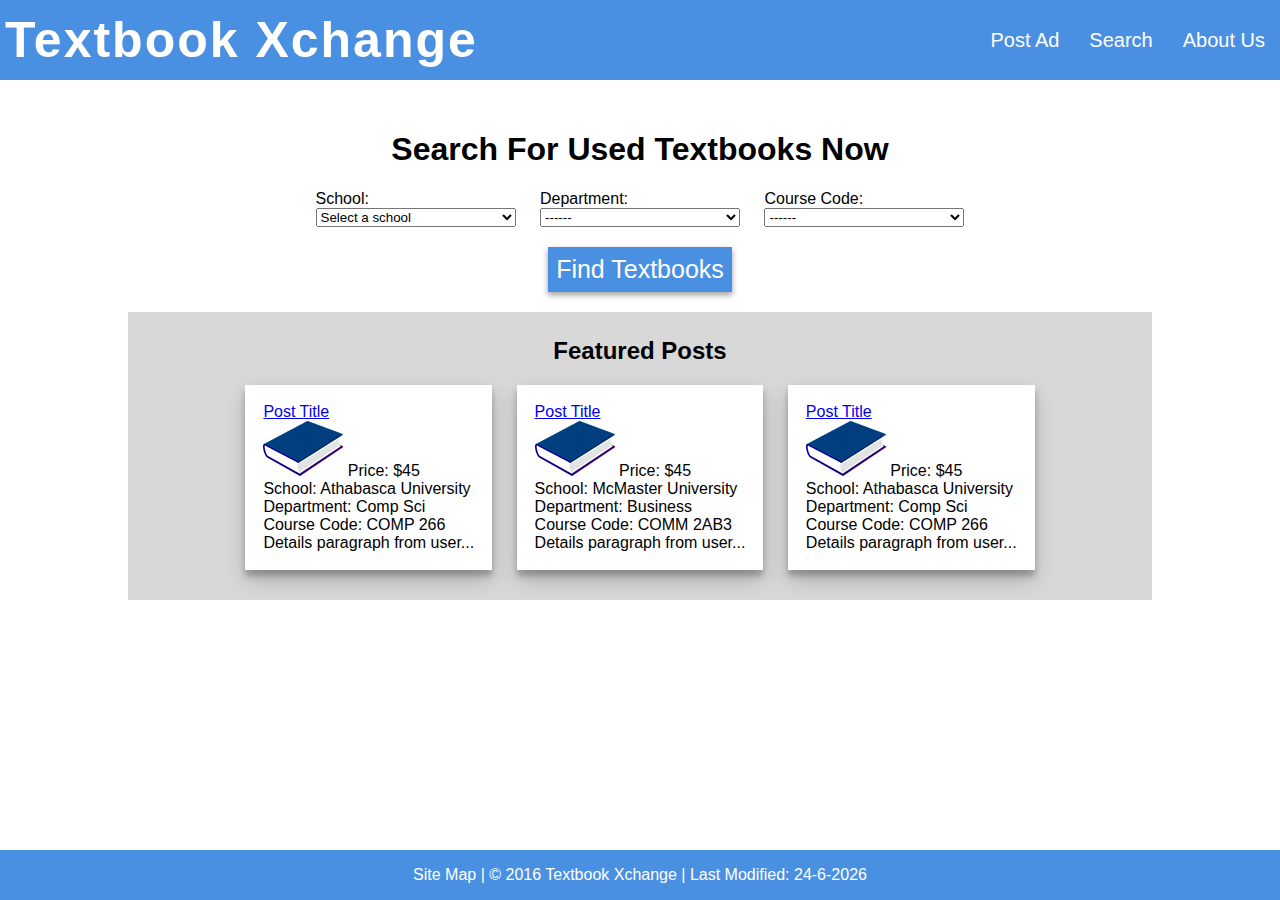
<file: index.html>
<!DOCTYPE HTML>
<html lang="en">
	<head>
		<meta http-equiv="Content-Type" content="text/html; charset=UTF-8">
		<meta name="author" content="Taylor Silva">
		<meta name="description" content="Buy and Sell used textbooks with other university students">
		<link rel="stylesheet" type="text/css" href="css/basestyle.css">
		<link rel="stylesheet" type="text/css" href="css/homepage.css">
		<title>Textbook Xchange</title>
	</head>

	<body>
		<header>
			<a href="index.html" class="siteHeader">Textbook Xchange</a>
			<ul class="navigation" role="navigation">
				<li><a href="postad.html">Post Ad</a></li>
				<li><a href="index.html">Search</a></li>
				<li><a href="about.html">About Us</a></li>
			</ul>
		</header>

		<div class="searchSection">
			<h1>Search For Used Textbooks Now</h1>
			<form action="#" id="searchForm">
				<span class="searchSection">
					<label for="school">School:</label> <br>
					<select name="school" id="school" required aria-required="true">
						<option value="">Select a school</option>
					</select>
				</span>
				<span class="searchSection">
					<label for="department">Department:</label> <br>
					<select name="department" id="department" required aria-required="true">
						<option value="">------</option>
					</select>
				</span>
				<span class="searchSection">
					<label for="courseCode">Course Code:</label> <br>
					<select name="courseCode" id="courseCode" required aria-required="true">
						<option value="">------</option>
					</select>
				</span>
				<input type="submit" value="Find Textbooks" class="button-l" id="submitButton">
			</form>
		</div>

		<div class="featuredPosts" id="featuredPost">
			<h2>Featured Posts</h2>
			<div class="featuredPost">
				<div><a href="#linkToPost">Post Title</a></div>
				<div>
					<img src="defaultTextbook.png" alt="Image of textbook for sale">
					<span>Price: $45</span> <br>
					<span>School: Athabasca University</span> <br>
					<span>Department: Comp Sci</span><br>
					<span>Course Code: COMP 266</span> <br>
					<span>Details paragraph from user...</span> <br>
				</div>
			</div>
			<div class="featuredPost">
				<div><a href="#linkToPost">Post Title</a></div>
				<div>
					<img src="defaultTextbook.png" alt="Image of textbook for sale">
					<span>Price: $45</span> <br>
					<span>School: McMaster University</span> <br>
					<span>Department: Business</span><br>
					<span>Course Code: COMM 2AB3</span> <br>
					<span>Details paragraph from user...</span> <br>
				</div>
			</div>
			<div class="featuredPost">
				<div><a href="#linkToPost">Post Title</a></div>
				<div>
					<img src="defaultTextbook.png" alt="Image of textbook for sale">
					<span>Price: $45</span> <br>
					<span>School: Athabasca University</span> <br>
					<span>Department: Comp Sci</span><br>
					<span>Course Code: COMP 266</span> <br>
					<span>Details paragraph from user...</span> <br>
				</div>
			</div>
		</div>

		<footer>
			<a href="sitemap.html">Site Map</a> |
			&copy; 2016 Textbook Xchange |
			Last Modified: 
			<script type="text/javascript">
				lastModDate = new Date(document.lastModified);
				document.write(lastModDate.getDate() + '-' + lastModDate.getMonth() + '-' + lastModDate.getFullYear());
			</script>	
		</footer>
		<!-- jQuery loaded at the bottom to help with page loading -->
		<script type="text/javascript" src="javascript/jquery.js"></script>
		<script type="text/javascript" src="javascript/courseSelector.js"></script>
		<script type="text/javascript" src="javascript/formValidator.js"></script>
		<script type="text/javascript" src="javascript/searchResults.js"></script>
	</body>
</html>
</file>
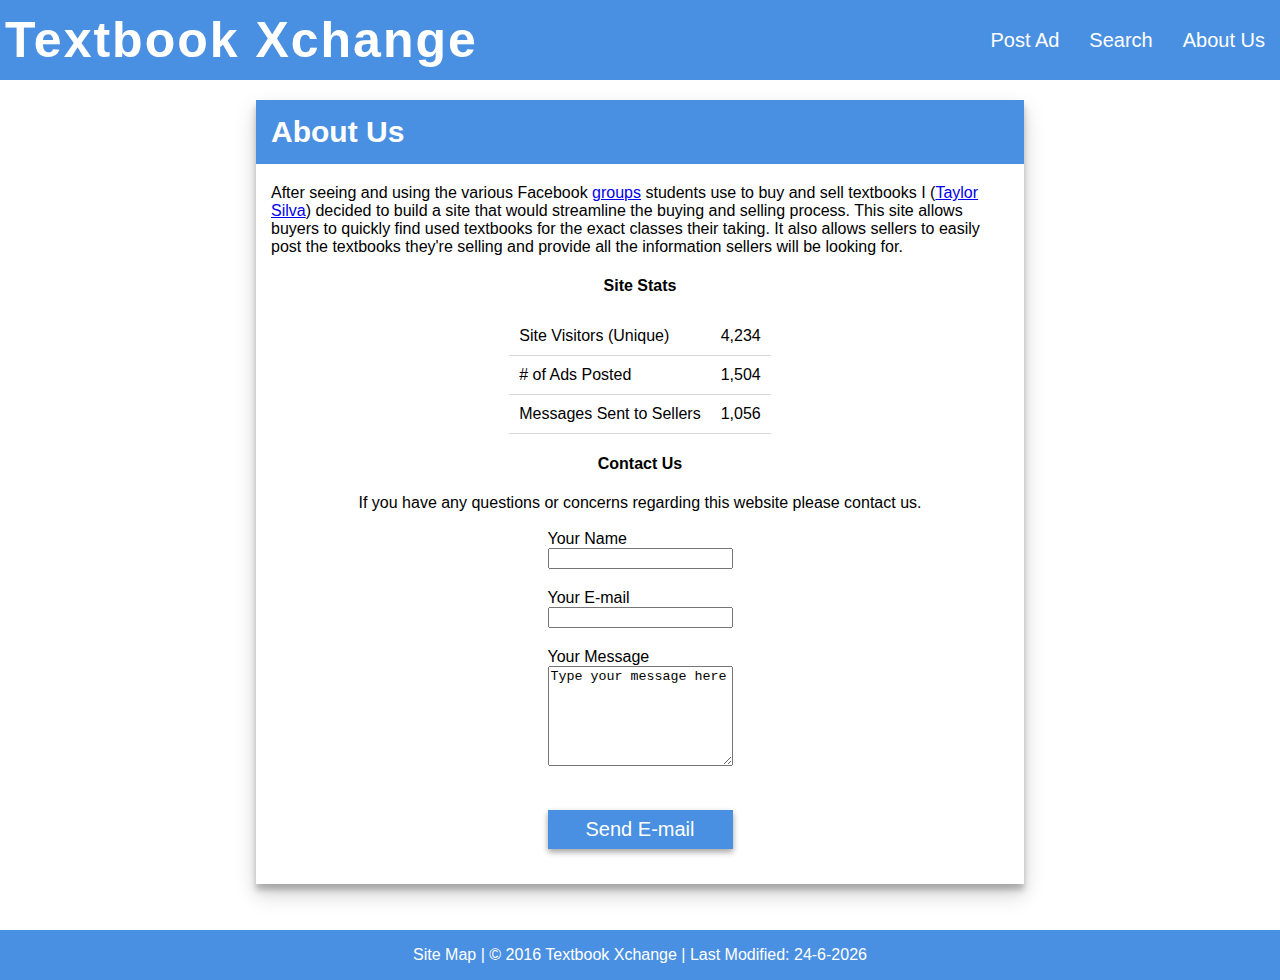
<file: about.html>
<!DOCTYPE HTML>
<html lang="en">
	<head>
		<meta http-equiv="Content-Type" content="text/html; charset=UTF-8">
		<meta name="author" content="Taylor Silva">
		<meta name="description" content="Details about us, Textbook Xchange (exchange)">
		<link rel="stylesheet" type="text/css" href="css/basestyle.css">
		<link rel="stylesheet" type="text/css" href="css/aboutus.css">
		<title>Textbook Xchange - About Us</title>
	</head>

	<body>
		<header>
			<a href="index.html" class="siteHeader">Textbook Xchange</a>
			<ul class="navigation" role="navigation">
				<li><a href="postad.html">Post Ad</a></li>
				<li><a href="index.html">Search</a></li>
				<li><a href="about.html">About Us</a></li>
			</ul>
		</header>

		<div class="container">
			<h1 class="containerHeader">About Us</h1>
			<p>
				After seeing and using the various Facebook <a href="https://www.facebook.com/groups/UWtextbookexchange/" target="_blank" rel="noopener noreferrer">groups</a> 
				students use to buy and sell textbooks
				I (<a href="https://twitter.com/TaylorASilva" target="_blank" rel="noopener noreferrer">Taylor Silva</a>) 
				decided to build a site that would streamline the buying and selling process. This site
				allows buyers to quickly find used textbooks for the exact classes their taking. It also allows sellers
				to easily post the textbooks they're selling and provide all the information sellers will
				be looking for.
			</p>

			<h4>Site Stats</h4>
			<table class="stats">
				<tr>
					<td>Site Visitors (Unique)</td>
					<td>4,234</td>
				</tr>
				<tr>
					<td># of Ads Posted</td>
					<td>1,504</td>
				</tr>
				<tr>
					<td>Messages Sent to Sellers</td>
					<td>1,056</td>
				</tr>
			</table>

			<h4>Contact Us</h4>
			<div>If you have any questions or concerns regarding this website please contact us.</div>
			<br>
			<form action="mailto:silvat2@mcmaster.ca" method="post" enctype="text/plain" class="formSection">
				<label for="name">Your Name</label> <br>
				<input type="text" id="name"> <br>
				<label for="email">Your E-mail</label> <br>
				<input type="text" id="email"> <br>
				<label for="message">Your Message</label> <br>
				<textarea id="message" class="message">Type your message here</textarea>
				<input type="submit" value="Send E-mail" class="button">
			</form>
		</div>

		<footer>
			<a href="sitemap.html">Site Map</a> |
			&copy; 2016 Textbook Xchange |
			Last Modified: 
			<script type="text/javascript">
				lastModDate = new Date(document.lastModified);
				document.write(lastModDate.getDate() + '-' + lastModDate.getMonth() + '-' + lastModDate.getFullYear());
			</script>	
		</footer>
	</body>
</html>
</file>
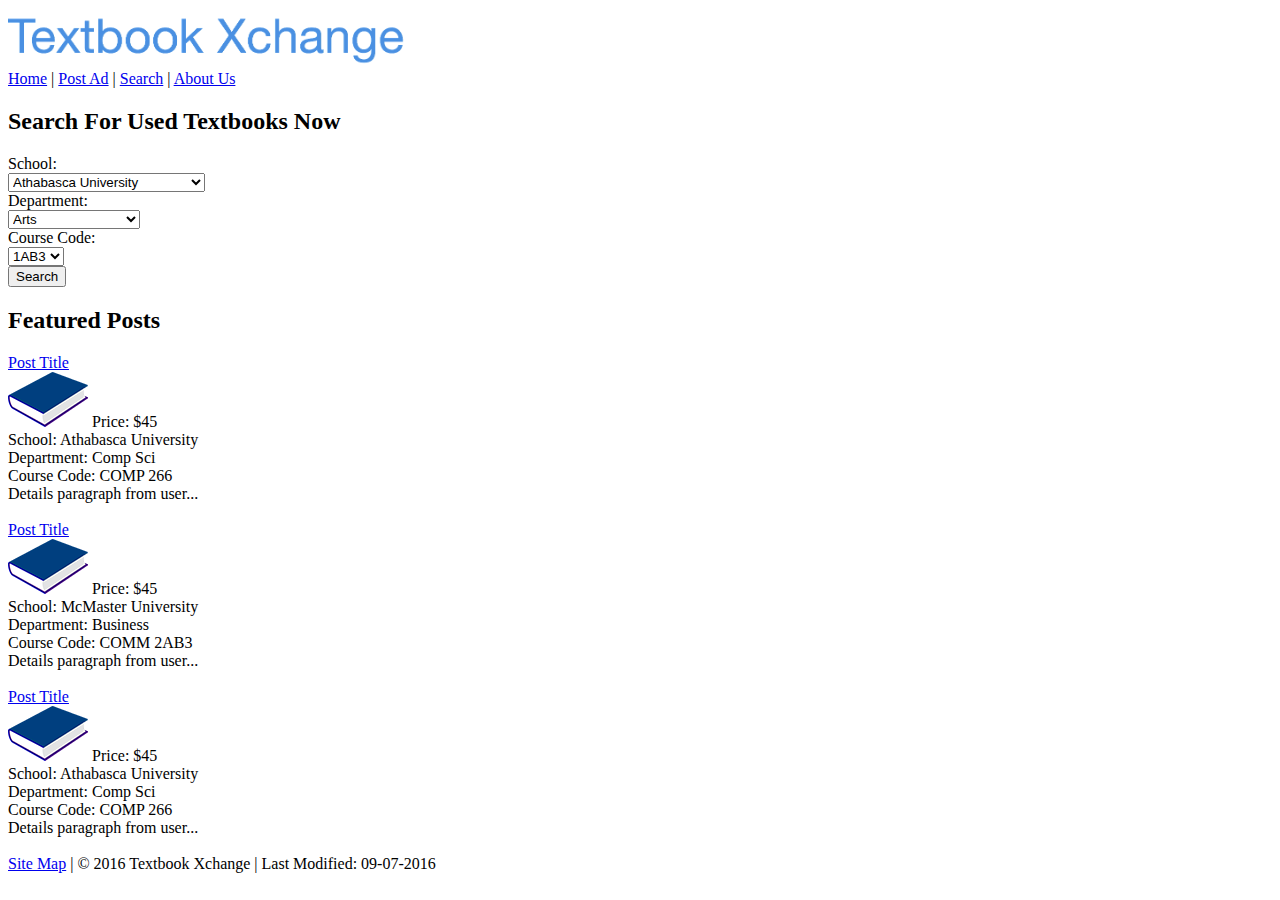
<file: homepage.html>
<!DOCTYPE HTML>
<html lang="en">
	<head>
		<meta http-equiv="Content-Type" content="text/html; charset=UTF-8">
		<meta name="author" content="Taylor Silva">
		<meta name="description" content="Buy and Sell used textbooks with other university students">
		<title>Textbook Xchange</title>
	</head>

	<body>
		<header>
			<img src="txlogo.png" alt="Textbook Xchange logo" height="58" width="400" />
			<nav>
				<a href="homepage.html">Home</a> |
				<a href="postad.html">Post Ad</a> |
				<a href="#">Search</a> |
				<a href="about.html">About Us</a>
			</nav>
		</header>

		<div id="searchSection">
			<h2>Search For Used Textbooks Now</h2>
			<form action="#">
				<label for="school">School:</label> <br>
				<select name="school" id="school" required aria-required="true">
					<option value="athabasca">Athabasca University</option>
					<option value="mcmaster">McMaster University</option>
					<option value="waterloo">University of Waterloo</option>
					<option value="toronto">University of Toronto</option>
					<option value="britishcolumbia">University of British Columbia</option>
				</select>
				<br>
				<label for="department">Department:</label> <br>
				<select name="department" id="department" required aria-required="true">
					<!-- Will be loaded through AJAX calls after previous is selected -->
					<option value="arts">Arts</option>
					<option value="science">Science</option>
					<option value="compsci">Computer Science</option>
					<option value="business">Business</option>
					<option value="english">English</option>
				</select>
				<br>
				<label for="coursecode">Course Code:</label> <br>
				<select name="courseCode" id="coursecode" required aria-required="true">
					<!-- Will be loaded through AJAX calls after previous is selected -->
					<option value="1AB3">1AB3</option>
					<option value="2AB3">2AB3</option>
					<option value="3AK3">3AK3</option>
					<option value="2EN3">2EN3</option>
				</select>
				<br>
				<input type="submit" value="Search">
			</form>
		</div>

		<div id="featuredPosts">
			<h2>Featured Posts</h2>
			<div>
				<div><a href="#linkToPost">Post Title</a></div>
				<div>
					<img src="defaultTextbook.png" alt="Image of textbook for sale">
					<span>Price: $45</span> <br>
					<span>School: Athabasca University</span> <br>
					<span>Department: Comp Sci</span><br>
					<span>Course Code: COMP 266</span> <br>
					<span>Details paragraph from user...</span> <br>
				</div>
			</div>
			<br> <!-- Will remove and replace with CSS -->
			<div>
				<div><a href="#linkToPost">Post Title</a></div>
				<div>
					<img src="defaultTextbook.png" alt="Image of textbook for sale">
					<span>Price: $45</span> <br>
					<span>School: McMaster University</span> <br>
					<span>Department: Business</span><br>
					<span>Course Code: COMM 2AB3</span> <br>
					<span>Details paragraph from user...</span> <br>
				</div>
			</div>
			<br> <!-- Will remove and replace with CSS -->
			<div>
				<div><a href="#linkToPost">Post Title</a></div>
				<div>
					<img src="defaultTextbook.png" alt="Image of textbook for sale">
					<span>Price: $45</span> <br>
					<span>School: Athabasca University</span> <br>
					<span>Department: Comp Sci</span><br>
					<span>Course Code: COMP 266</span> <br>
					<span>Details paragraph from user...</span> <br>
				</div>
			</div>
			<br> <!-- Will remove and replace with CSS -->
		</div>

		<footer>
			<a href="sitemap.html">Site Map</a> |
			&copy; 2016 Textbook Xchange |
			Last Modified: 09-07-2016
		</footer>
	</body>
</html>
</file>
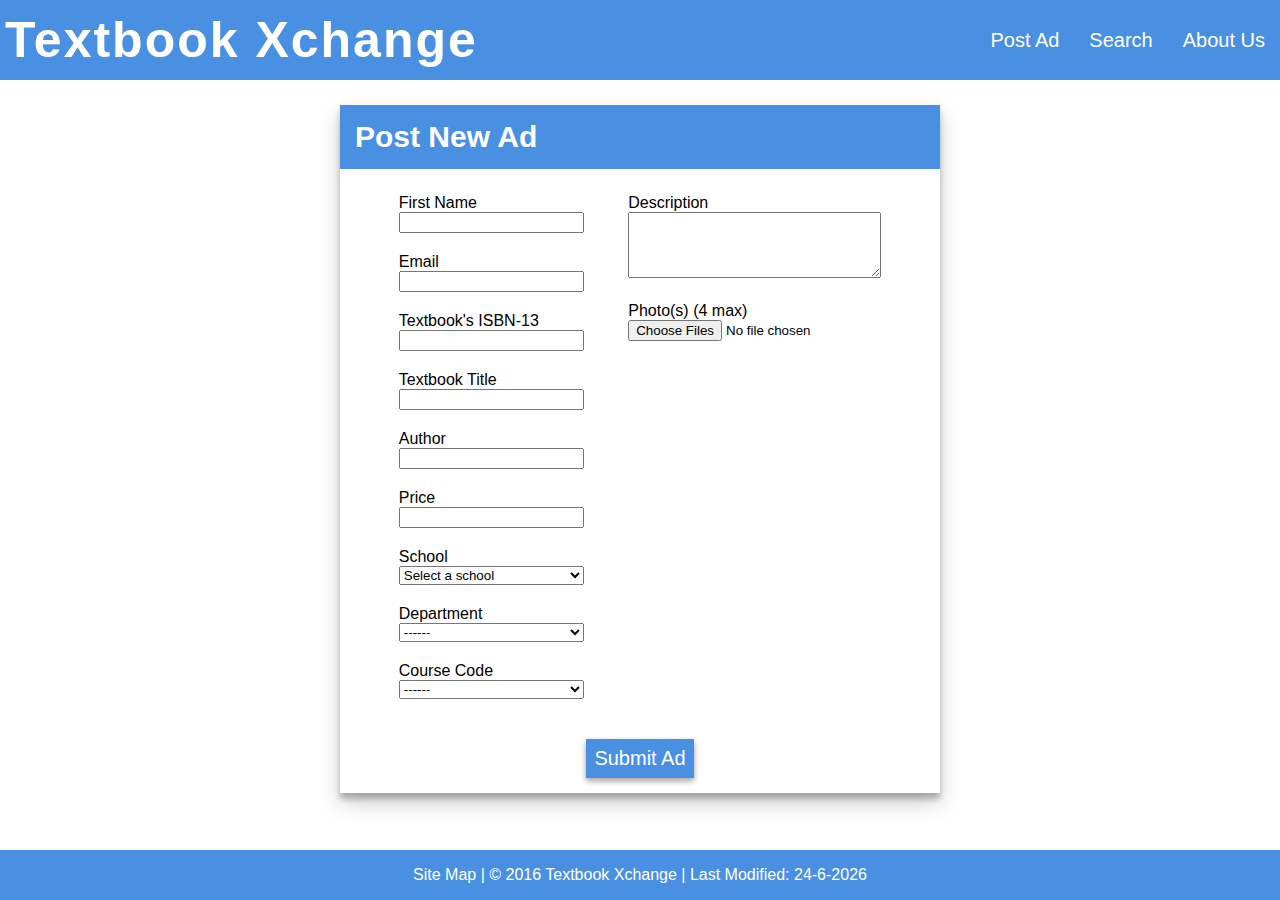
<file: postad.html>
<!DOCTYPE HTML>
<html lang="en">
	<head>
		<meta http-equiv="Content-Type" content="text/html; charset=UTF-8">
		<meta name="author" content="Taylor Silva">
		<meta name="description" content="Post your used textbook for sale">
		<link rel="stylesheet" type="text/css" href="css/basestyle.css">
		<link rel="stylesheet" type="text/css" href="css/postad.css">
		<title>Textbook Xchange - Post Ad</title>
	</head>

	<body>
		<header>
			<a href="index.html" class="siteHeader">Textbook Xchange</a>
			<ul class="navigation" role="navigation">
				<li><a href="postad.html">Post Ad</a></li>
				<li><a href="index.html">Search</a></li>
				<li><a href="about.html">About Us</a></li>
			</ul>
		</header>

			<div class="postAdContainer">
				<h2 class="containerHeader">Post New Ad</h2>
				<div class="formWrapper">
					<form action="#">
					<div class="formSection">
						<label for="firstName">First Name</label> <br>
						<input type="text" name="firstName" id="firstName" required aria-required="true"> <br>
						<label for="email">Email</label> <br>
						<input type="text" name="email" id="email" required aria-required="true"> <br>
						<label for="isbn">Textbook's ISBN-13</label> <br>
						<input type="text" name="isbn" id="isbn" required aria-required="true"> <br>
						<label for="title">Textbook Title</label> <br>
						<input type="text" name="title" id="title" required aria-required="true"> <br>
						<label for="author">Author</label> <br>
						<input type="text" name="author" id="author" required aria-required="true"> <br>
						<label for="price">Price</label> <br>
						<input type="text" name="price" id="price" required aria-required="true"> <br>
						<label for="school">School</label> <br>
						<select name="school" id="school" required aria-required="true">
							<option value="">Select a school</option>
						</select> <br>
						<label for="department">Department</label> <br>
						<select name="department" id="department" required aria-required="true">
							<option value="">------</option>
						</select> <br>
						<label for="courseCode">Course Code</label> <br>
						<select name="courseCode" id="courseCode" required aria-required="true">
							<option value="">------</option>
						</select>
					</div>
					<div class="formSection" id="photoSection">
						<label for="description">Description</label> <br>
						<textarea name="description" rows="4" cols="8" id="description" required aria-required="true"></textarea> <br>
						<label for="photos">Photo(s) (4 max)</label> <br>
						<input type="file" name="pics" accept="image/*" id="photos" multiple>
					</div>
						<input type="submit" value="Submit Ad" class="button">
					</form>
				</div>
			</div>

		<footer>
			<a href="sitemap.html">Site Map</a> |
			&copy; 2016 Textbook Xchange |
			Last Modified: 
			<script type="text/javascript">
				lastModDate = new Date(document.lastModified);
				document.write(lastModDate.getDate() + '-' + lastModDate.getMonth() + '-' + lastModDate.getFullYear());
			</script>	

			<!-- Load JS after DOM loads -->
			<script type="text/javascript" src="javascript/jquery.js"></script>
			<script type="text/javascript" src="javascript/formValidator.js"></script>
			<script type="text/javascript" src="javascript/courseSelector.js"></script>
			<script type="text/javascript" src="javascript/postAdForm.js"></script>
		</footer>
	</body>
</html>
</file>
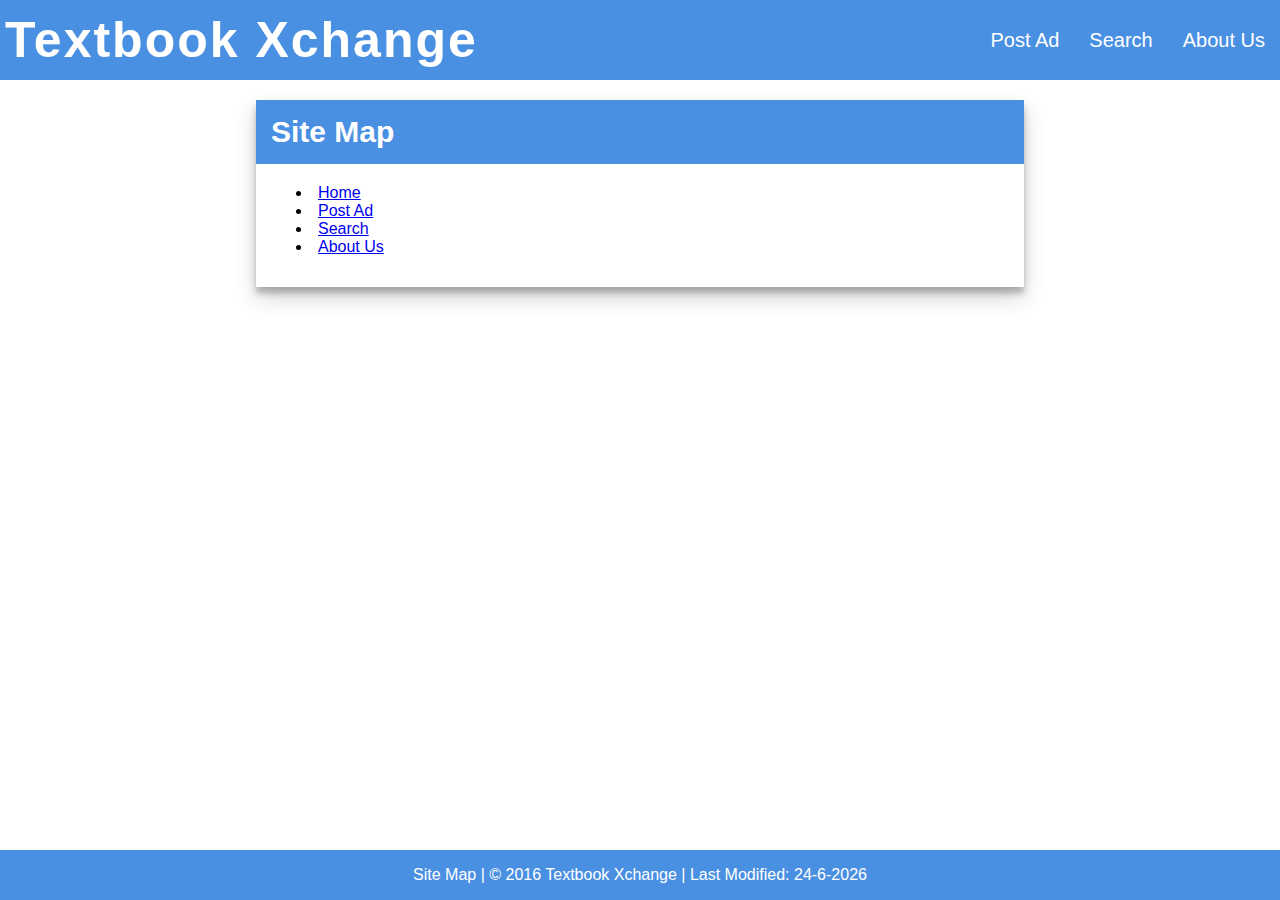
<file: sitemap.html>
<!DOCTYPE HTML>
<html lang="en">
	<head>
		<meta http-equiv="Content-Type" content="text/html; charset=UTF-8">
		<meta name="author" content="Taylor Silva">
		<meta name="description" content="Site map">
		<link rel="stylesheet" type="text/css" href="css/basestyle.css">
		<title>Textbook Xchange - Site Map</title>
	</head>

	<body>
		<header>
			<a href="index.html" class="siteHeader">Textbook Xchange</a>
			<ul class="navigation" role="navigation">
				<li><a href="postad.html">Post Ad</a></li>
				<li><a href="index.html">Search</a></li>
				<li><a href="about.html">About Us</a></li>
			</ul>
		</header>

		<div class="container">
			<h1 class="containerHeader">Site Map</h1>
			<ul>
				<li><a href="homepage.html">Home</a></li>
				<li><a href="postad.html">Post Ad</a></li>
				<li><a href="#">Search</a></li>
				<li><a href="about.html">About Us</a></li>
			</ul>
		</div>
		<footer>
			<a href="sitemap.html">Site Map</a> |
			&copy; 2016 Textbook Xchange |
			Last Modified: 
			<script type="text/javascript">
				lastModDate = new Date(document.lastModified);
				document.write(lastModDate.getDate() + '-' + lastModDate.getMonth() + '-' + lastModDate.getFullYear());
			</script>	
		</footer>
	</body>
</html>
</file>
<file: css/homepage.css>
/* Search Section */

div.searchSection {
	text-align: center;
	padding-top: 30px;
}

span.searchSection {
	display: inline-block;
	padding-left: 10px;
	padding-right: 10px;
	text-align: left;
}

.searchSection select {
	width: 200px;
}

/* Featured post */

.featuredPosts {
	text-align: center;
	margin: 0 auto;
	margin-top: 20px;
	margin-bottom: 20px;
	max-width: 80%;
	padding-top: 5px;
	padding-bottom: 30px;
	background-color: #D8D8D8;
}

.featuredPost {
	display: inline-block;
	text-align: left;
	padding: 18px;
	margin-right: 10px;
	margin-left: 10px;
	max-width: 30%;
	background-color: white;
	box-shadow: 0 10px 20px rgba(0,0,0,0.19), 0 6px 6px rgba(0,0,0,0.23);
}

.featuredPost:hover {
	box-shadow: 0 14px 28px rgba(0,0,0,0.25), 0 10px 10px rgba(0,0,0,0.22);
}

/*
	CSS Material Designer Spinner
	Source: https://codepen.io/jczimm/pen/vEBpoL
	@elrumordelaluz - Provided scaling fix/improvement
	@faddee - Provided fix for Edge support
*/

.showbox {
  text-align: center;
  margin: 0 auto;
  margin-top: 20px;
  margin-bottom: 20px;
  max-width: 80%;
  padding-top: 5px;
  padding-bottom: 30px;
}

.loader {
  position: relative;
  margin: 0 auto;
  width: 100px;
}
.loader:before {
  content: '';
  display: block;
  padding-top: 100%;
}

.circular {
  -webkit-animation: rotate 2s linear infinite;
          animation: rotate 2s linear infinite;
  height: 100%;
  -webkit-transform-origin: center center;
          transform-origin: center center;
  width: 100%;
  position: absolute;
  top: 0;
  bottom: 0;
  left: 0;
  right: 0;
  margin: auto;
}

.path {
  stroke-dasharray: 1, 200;
  stroke-dashoffset: 0;
  -webkit-animation: dash 1.5s ease-in-out infinite, color 6s ease-in-out infinite;
          animation: dash 1.5s ease-in-out infinite, color 6s ease-in-out infinite;
  stroke-linecap: round;
}

@-webkit-keyframes rotate {
  100% {
    -webkit-transform: rotate(360deg);
            transform: rotate(360deg);
  }
}

@keyframes rotate {
  100% {
    -webkit-transform: rotate(360deg);
            transform: rotate(360deg);
  }
}
@-webkit-keyframes dash {
  0% {
    stroke-dasharray: 1, 200;
    stroke-dashoffset: 0;
  }
  50% {
    stroke-dasharray: 89, 200;
    stroke-dashoffset: -35px;
  }
  100% {
    stroke-dasharray: 89, 200;
    stroke-dashoffset: -124px;
  }
}
@keyframes dash {
  0% {
    stroke-dasharray: 1, 200;
    stroke-dashoffset: 0;
  }
  50% {
    stroke-dasharray: 89, 200;
    stroke-dashoffset: -35px;
  }
  100% {
    stroke-dasharray: 89, 200;
    stroke-dashoffset: -124px;
  }
}
@-webkit-keyframes color {
  100%, 0% {
    stroke: #4A90E2;
  }
}
@keyframes color {
  100%, 0% {
    stroke: #4A90E2;
  }
}


/*
	End of CSS Material Designer Spinner
*/

/* Search Result Table */

table.results {
  border-collapse: collapse;
  margin: 0 auto;
  margin-top: 20px;
  width: 60%;
}

.results th {
  text-align: left;
}

.results td {
  text-align: left;
  padding: 10px;
  margin-left: 20px;
  border-bottom: 1px solid #D8D8D8;
}

tr.itemRow:hover {
  background-color: #F1F1F1;
  cursor: pointer;
}

/* Model Box CSS
Source: http://www.w3schools.com/howto/howto_css_modals.asp
*/
/* The Modal (background) */
.modal {
    display: block;
    position: fixed; /* Stay in place */
    z-index: 1; /* Sit on top */
    padding-top: 100px; /* Location of the box */
    left: 0;
    top: 0;
    width: 100%; /* Full width */
    height: 100%; /* Full height */
    overflow: auto; /* Enable scroll if needed */
    background-color: rgb(0,0,0); /* Fallback color */
    background-color: rgba(0,0,0,0.4); /* Black w/ opacity */
}

/* Modal Content */
.modal-content {
    position: relative;
    background-color: #fefefe;
    margin: auto;
    padding: 0;
    border: 1px solid #888;
    width: 60%;
    box-shadow: 0 4px 8px 0 rgba(0,0,0,0.2),0 6px 20px 0 rgba(0,0,0,0.19);
    -webkit-animation-name: animatetop;
    -webkit-animation-duration: 0.4s;
    animation-name: animatetop;
    animation-duration: 0.4s
}

/* Add Animation */
@-webkit-keyframes animatetop {
    from {top:-300px; opacity:0}
    to {top:0; opacity:1}
}

@keyframes animatetop {
    from {top:-300px; opacity:0}
    to {top:0; opacity:1}
}

/* The Close Button */
.close {
    color: white;
    float: right;
    font-size: 28px;
    font-weight: bold;
}

.close:hover,
.close:focus {
    color: #000;
    text-decoration: none;
    cursor: pointer;
}

.modal-header {
    padding: 2px 16px;
    background-color: #4A90E2;
    color: white;
}

.modal-body {
  padding: 2px 16px;
  overflow: auto;
}

.modal img {
  width: 40%;
  height: auto;
  float: left;
  margin: 20px

}
</file>
<file: css/aboutus.css>
/* About Us page */

.message {
	height: 100px;
	width: 200px;
}

table.stats {
	border-collapse: collapse;
	margin: 0 auto;
}

.stats td {
	text-align: left;
	padding: 10px;
	margin-left: 20px;
	border-bottom: 1px solid #D8D8D8;
}

.stats tr:hover {
	background-color: #F1F1F1;
}
</file>
<file: css/postad.css>
/* Post Ad Form */

.postAdContainer {
	text-align: center;
	margin: 0 auto;
	width: 60%;
	max-width: 600px;
	padding-bottom: 15px;
	box-shadow: 0 10px 20px rgba(0,0,0,0.19), 0 6px 6px rgba(0,0,0,0.23);
}

.imagePreview {
	max-width: 48%;
	display: inline-block;
	padding-bottom: 5px;
}
</file>
<file: css/basestyle.css>
/*
	Base stylsheet by Taylor Silva for COMP 266
	Created: 28-07-2016;
*/

/* CSS Resetting */

*,
*:before,
*:after {
  box-sizing: inherit;
}

html{
	margin: 0;
	padding: 0;
	height: 100%;
	box-sizing: border-box;
	font-family: arial;
}

body {
  position: relative;
  margin: 0;
  padding-bottom: 6rem;
  min-height: 100%;
  font-family: "Helvetica Neue", Arial, sans-serif;
}

/* Basic classes */

.container ul {
	list-style-position: inside;
	text-align: left;
}

.container {
	text-align: center;
	margin: 0 auto;
	min-width: 10%;
	max-width: 60%;
	padding-bottom: 15px;
	margin-top: 20px;
	box-shadow: 0 10px 20px rgba(0,0,0,0.19), 0 6px 6px rgba(0,0,0,0.23);
}

.containerHeader {
	background-color: #4A90E2;
	color: #ffffff;
	text-align: left;
	font-size: 30px;
	padding: 15px;
}

.container p {
	text-align: left;
	padding-left: 15px;
	padding-right: 15px;
}

input.button {
	display: block;
	margin: 0 auto;
	margin-top: 20px;
	padding: 8px;
	color: #ffffff;
	font-size: 20px;
	background-color: #4A90E2;
	border-style: none;
	box-shadow: 0 3px 6px rgba(0,0,0,0.16), 0 3px 6px rgba(0,0,0,0.23);
}

input.button:hover, input.button-l:hover {
	background-color: #3684df;
	cursor: pointer;
}

input.button-l {
	display: block;
	margin: 0 auto;
	margin-top: 20px;
	padding: 8px;
	color: #ffffff;
	font-size: 25px;
	background-color: #4A90E2;
	border-style: none;
	box-shadow: 0 3px 6px rgba(0,0,0,0.16), 0 3px 6px rgba(0,0,0,0.23);
}

.formSection {
	display: inline-block;
	vertical-align: top;
	text-align: left;
	margin-left: 20px;
	margin-right: 20px;
	max-width: 50%;
}

.formSection input, .formSection select, .formSection textarea {
	margin-bottom: 20px;
	width: 100%;
}

/* Navigation Style */

header {
	background-color: #4A90E2;
	width: 100%;
	height: 80px;
}

ul.navigation {
	list-style-type: none;
	margin: 0;
	padding: 0;
	overflow: hidden;
	float: right;
	height: 100%;
}

ul.navigation li {
	float: left;
	height: 100%;
	-webkit-box-sizing: border-box;
	-moz-box-sizing: border-box;
	box-sizing: border-box;
}

ul.navigation li a {
	padding-left: 15px;
	padding-right: 15px;
	color: #ffffff;
	font-size: 20px;
	float: left;
	text-decoration: none;
	position: relative;
	top: 50%;
	-webkit-transform: translateY(-50%);
	-ms-transform: translateY(-50%);
	-o-transform: translateY(-50%);
	-moz-transform: translateY(-50%);
	transform: translateY(-50%);
}

ul.navigation li:hover {
	background-color: #3684df;
}

.siteHeader {
	color: white;
	font-family: arial;
	font-size: 50px;
	font-weight: bold;
	text-decoration: none;
	letter-spacing: 2px;
	float: left;
	margin: 0;
	margin-left: 5px;
	width: 50%;
	position: relative;
	top: 50%;
	-webkit-transform: translateY(-50%);
	-ms-transform: translateY(-50%);
	-o-transform: translateY(-50%);
	-moz-transform: translateY(-50%);
	transform: translateY(-50%);
}

/* Footer */

footer {
	position: absolute;
	right: 0;
	bottom: 0;
	left: 0;
	padding: 1rem;
	background-color: #4A90E2;
	text-align: center;
	color: #ffffff;
}

footer a {
	text-decoration: none;
	color: #ffffff;
}

footer a:hover {
	color: #D8D8D8;
}

/* Form Validator Classes */
.errorClass {
	border-color: #E53935;
	border-style: solid;
	background-color: #FFCDD2;
}

.successClass {
	border-color: #43A047;
	border-style: solid;
	background-color: #C8E6C9;
}
</file>
